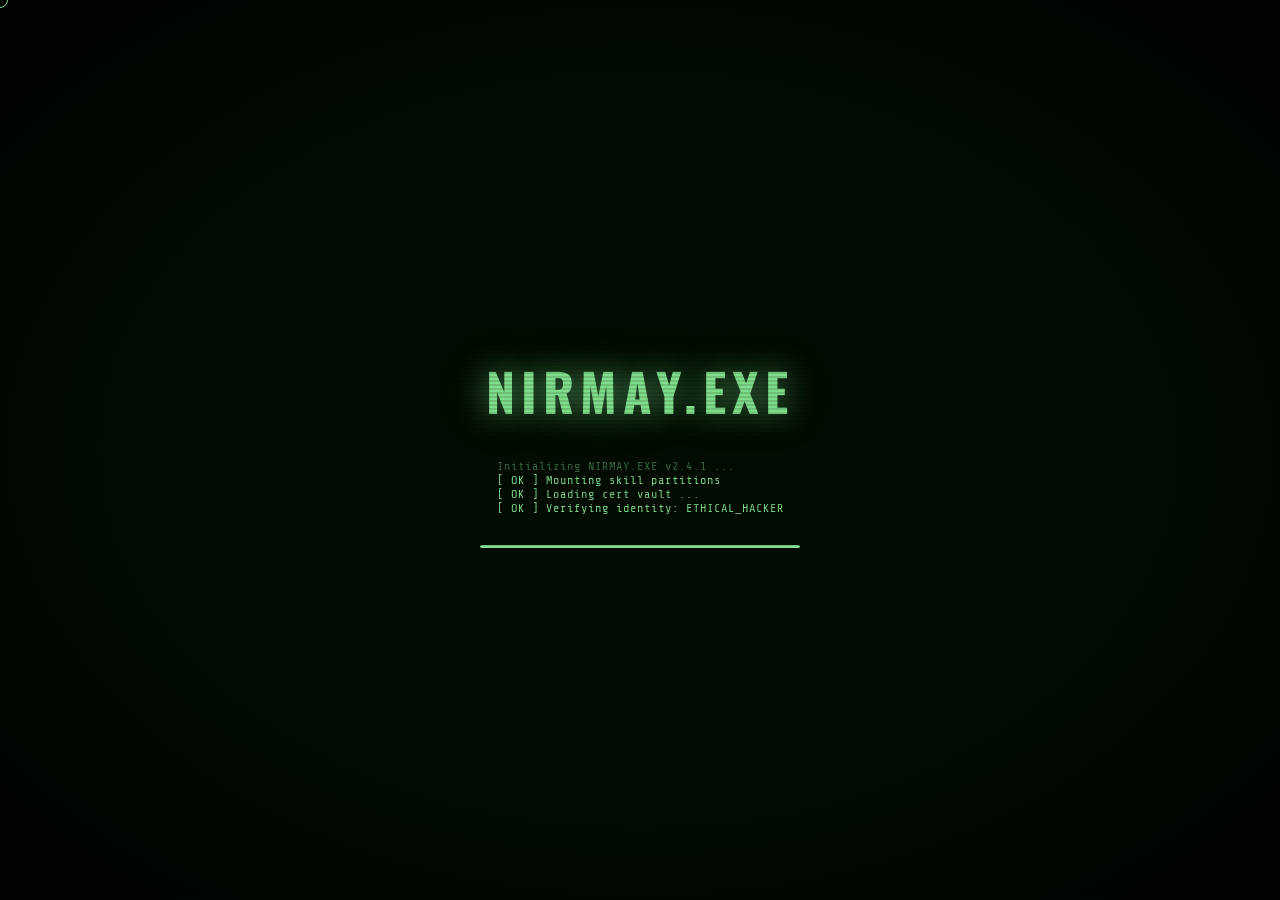
<file: hire.html>
<!DOCTYPE html>
<html lang="en">
<head>
<meta charset="UTF-8">
<meta name="viewport" content="width=device-width, initial-scale=1.0">
<title>HIRE // NIRMAY.EXE</title>
<link href="https://fonts.googleapis.com/css2?family=Share+Tech+Mono&family=Oswald:wght@400;700&display=swap" rel="stylesheet">
<style>
  /* ── RESET & BASE ── */
  *, *::before, *::after { margin:0; padding:0; box-sizing:border-box; }

  :root {
    --green:   #7EDC8A;
    --green2:  #4ade80;
    --dim:     rgba(126,220,138,0.45);
    --dimmer:  rgba(126,220,138,0.2);
    --bg:      #020c02;
    --bg2:     #041004;
    --line:    rgba(126,220,138,0.08);
    --mono:    'Share Tech Mono', monospace;
    --display: 'Oswald', sans-serif;
  }

  html, body {
    height: 100%;
    background: var(--bg);
    color: var(--green);
    font-family: var(--mono);
    overflow-x: hidden;
    cursor: default;
  }

  /* custom cursor */
  body { cursor: none; }
  #cursor {
    position: fixed;
    width: 16px; height: 16px;
    border: 1.5px solid var(--green);
    border-radius: 50%;
    pointer-events: none;
    z-index: 9999;
    transform: translate(-50%,-50%);
    transition: transform 0.08s, width 0.2s, height 0.2s, background 0.2s;
    mix-blend-mode: screen;
  }
  #cursor.click { width:10px; height:10px; background: var(--green); }

  /* ── SCANLINES overlay ── */
  body::before {
    content:"";
    position:fixed; inset:0;
    background: repeating-linear-gradient(
      0deg,
      transparent,
      transparent 2px,
      rgba(0,0,0,0.13) 2px,
      rgba(0,0,0,0.13) 4px
    );
    pointer-events:none;
    z-index:9998;
    animation: scanMove 8s linear infinite;
  }

  @keyframes scanMove {
    from { background-position: 0 0; }
    to   { background-position: 0 100px; }
  }

  /* vignette */
  body::after {
    content:"";
    position:fixed; inset:0;
    background: radial-gradient(ellipse at center, transparent 55%, rgba(0,0,0,0.75) 100%);
    pointer-events:none;
    z-index:9997;
  }

  /* ── MATRIX RAIN canvas ── */
  #matrix {
    position:fixed; inset:0;
    opacity:0.07;
    z-index:0;
    pointer-events:none;
  }

  /* ── BOOT SCREEN ── */
  #boot-screen {
    position:fixed; inset:0;
    background: var(--bg);
    z-index:500;
    display:flex;
    flex-direction:column;
    align-items:center;
    justify-content:center;
    gap:10px;
    font-size:13px;
    letter-spacing:1px;
    transition: opacity 0.8s ease;
  }

  #boot-screen.fade-out { opacity:0; pointer-events:none; }

  .boot-logo {
    font-family: var(--display);
    font-size: 52px;
    font-weight:700;
    letter-spacing:6px;
    color: var(--green);
    text-shadow: 0 0 30px rgba(126,220,138,0.6), 0 0 60px rgba(126,220,138,0.2);
    margin-bottom:20px;
    animation: glitch 3s infinite;
  }

  @keyframes glitch {
    0%,92%,100% { text-shadow: 0 0 30px rgba(126,220,138,0.6); transform:none; }
    93% { transform:translate(-3px,0) skew(-1deg); text-shadow: -3px 0 #f00, 3px 0 #0ff; }
    94% { transform:translate(3px,0) skew(1deg);  text-shadow: 3px 0 #f00, -3px 0 #0ff; }
    95% { transform:none; }
  }

  .boot-line { color: var(--dim); font-size:12px; animation: fadeSlide 0.4s ease both; }
  .boot-line.ok  { color: var(--green); }
  .boot-line.err { color: #ef4444; }

  @keyframes fadeSlide {
    from { opacity:0; transform:translateX(-10px); }
    to   { opacity:1; transform:none; }
  }

  .boot-bar-wrap {
    width:320px; height:3px;
    background: rgba(126,220,138,0.1);
    border-radius:2px;
    margin-top:20px;
    overflow:hidden;
  }
  .boot-bar {
    height:100%;
    background: var(--green);
    border-radius:2px;
    width:0%;
    transition: width 2.2s cubic-bezier(0.4,0,0.2,1);
    box-shadow: 0 0 10px var(--green);
  }

  /* ── MAIN LAYOUT ── */
  #app {
    position:relative; z-index:10;
    min-height:100vh;
    display:flex;
    flex-direction:column;
    opacity:0;
    transition: opacity 0.6s ease;
  }
  #app.visible { opacity:1; }

  /* ── TOP BAR ── */
  .topbar {
    position:sticky; top:0; z-index:100;
    display:flex; align-items:center; justify-content:space-between;
    padding:12px 32px;
    background: rgba(2,12,2,0.92);
    backdrop-filter:blur(12px);
    border-bottom:1px solid var(--line);
  }

  .topbar-left {
    display:flex; align-items:center; gap:16px;
    font-size:12px; color:var(--dim);
  }

  .topbar-logo {
    font-family: var(--display);
    font-size:18px; font-weight:700;
    color:var(--green);
    letter-spacing:2px;
  }

  .topbar-sep { color:var(--line); }

  .topbar-status {
    display:flex; align-items:center; gap:6px;
    font-size:10px; letter-spacing:2px; color:var(--dim);
  }

  .status-dot-top {
    width:7px; height:7px;
    background:var(--green); border-radius:50%;
    animation: pulse 2s ease-in-out infinite;
    box-shadow:0 0 8px var(--green);
  }

  @keyframes pulse {
    0%,100%{transform:scale(1);opacity:1;}
    50%{transform:scale(1.6);opacity:0.3;}
  }

  .topbar-right {
    display:flex; align-items:center; gap:10px;
  }

  .topbar-time {
    font-size:11px; color:var(--dimmer);
    letter-spacing:1px;
  }

  .back-btn {
    font-family:var(--mono);
    font-size:11px; letter-spacing:2px;
    color:var(--dim);
    background:none; border:1px solid var(--line);
    padding:6px 14px; border-radius:6px;
    cursor:none; text-decoration:none;
    transition: color 0.2s, border-color 0.2s, background 0.2s;
  }

  .back-btn:hover {
    color:var(--green);
    border-color:var(--dimmer);
    background:rgba(126,220,138,0.06);
  }

  /* ── TERMINAL WINDOW ── */
  .terminal-wrap {
    flex:1;
    max-width:960px;
    width:100%;
    margin:32px auto;
    padding:0 24px 60px;
  }

  .terminal-chrome {
    border:1px solid rgba(126,220,138,0.15);
    border-radius:14px;
    overflow:hidden;
    background: rgba(2,8,2,0.96);
    box-shadow: 0 0 0 1px rgba(126,220,138,0.05),
                0 40px 80px rgba(0,0,0,0.8),
                0 0 60px rgba(126,220,138,0.05) inset;
  }

  .t-titlebar {
    display:flex; align-items:center; gap:12px;
    padding:12px 18px;
    background:rgba(10,20,10,0.9);
    border-bottom:1px solid rgba(126,220,138,0.08);
  }

  .t-dots { display:flex; gap:7px; }
  .t-dot {
    width:12px; height:12px; border-radius:50%;
  }
  .t-dot.r { background:#ff5f57; }
  .t-dot.y { background:#febc2e; }
  .t-dot.g { background:#28c840; }

  .t-title {
    flex:1; text-align:center;
    font-size:11px; letter-spacing:1px;
    color:rgba(126,220,138,0.3);
  }

  /* ── TERMINAL OUTPUT AREA ── */
  .t-body {
    padding:28px 32px 32px;
    min-height:520px;
    font-size:13px;
    line-height:1.85;
  }

  .t-section { margin-bottom:6px; }

  .t-prompt-line {
    display:flex; align-items:center; gap:0;
    margin-top:20px;
  }

  .t-user  { color:#7EDC8A; }
  .t-at    { color:rgba(126,220,138,0.4); }
  .t-path  { color:#60a5fa; }
  .t-dollar{ color:rgba(126,220,138,0.5); margin:0 6px; }
  .t-command{ color:white; }

  .t-output { color:rgba(126,220,138,0.55); padding-left:0; margin-top:4px; }
  .t-output.bright { color:rgba(126,220,138,0.85); }
  .t-output.white  { color:rgba(255,255,255,0.75); }
  .t-output.accent { color:var(--green); font-weight:bold; }
  .t-output.muted  { color:rgba(126,220,138,0.3); }
  .t-output.red    { color:#ef4444; }

  .t-table {
    display:grid;
    grid-template-columns:max-content 1fr;
    gap:2px 20px;
    margin-top:4px;
  }

  .t-key  { color:rgba(126,220,138,0.4); }
  .t-val  { color:rgba(255,255,255,0.7); }

  .t-tag {
    display:inline-block;
    background:rgba(126,220,138,0.1);
    border:1px solid rgba(126,220,138,0.2);
    color:var(--green);
    padding:1px 9px;
    border-radius:4px;
    font-size:11px;
    margin:2px 3px 2px 0;
  }

  .t-cert {
    display:inline-flex; align-items:center; gap:6px;
    background:rgba(126,220,138,0.06);
    border:1px solid rgba(126,220,138,0.15);
    color:rgba(255,255,255,0.65);
    padding:3px 10px;
    border-radius:4px;
    font-size:12px;
    margin:2px 0;
  }
  .t-cert::before { content:"✓"; color:var(--green); font-size:10px; }

  .t-divider {
    border:none;
    border-top:1px solid rgba(126,220,138,0.08);
    margin:20px 0;
  }

  /* blinking cursor */
  .t-cursor-blink {
    display:inline-block;
    width:9px; height:14px;
    background:var(--green);
    border-radius:1px;
    animation:blink 1s step-end infinite;
    vertical-align:middle;
    margin-left:4px;
    box-shadow:0 0 8px var(--green);
  }

  @keyframes blink { 0%,100%{opacity:1} 50%{opacity:0} }

  /* ── COMMAND PALETTE ── */
  .cmd-palette {
    padding:18px 32px 24px;
    border-top:1px solid rgba(126,220,138,0.06);
    background:rgba(4,16,4,0.6);
  }

  .cmd-label {
    font-size:10px; letter-spacing:3px;
    color:rgba(126,220,138,0.25);
    margin-bottom:12px;
  }

  .cmd-buttons {
    display:flex; flex-wrap:wrap; gap:8px;
  }

  .cmd-btn {
    font-family:var(--mono);
    font-size:12px;
    color:var(--dim);
    background:rgba(126,220,138,0.04);
    border:1px solid rgba(126,220,138,0.12);
    padding:7px 16px;
    border-radius:6px;
    cursor:none;
    letter-spacing:0.5px;
    transition: color 0.2s, border-color 0.2s, background 0.2s, transform 0.2s;
  }

  .cmd-btn:hover {
    color:var(--green);
    border-color:rgba(126,220,138,0.4);
    background:rgba(126,220,138,0.08);
    transform:translateY(-2px);
  }

  .cmd-btn:active { transform:scale(0.96); }

  .cmd-btn.primary {
    color:#111;
    background:var(--green);
    border-color:var(--green);
    box-shadow:0 0 20px rgba(126,220,138,0.3);
  }

  .cmd-btn.primary:hover {
    background:#a0f0a8;
    border-color:#a0f0a8;
    box-shadow:0 0 30px rgba(126,220,138,0.5);
    color:#000;
  }

  /* ── HIRE BEACON ── */
  #hire-beacon {
    display:none;
    margin:30px 0 10px;
    padding:22px 28px;
    border:1px solid rgba(126,220,138,0.3);
    border-radius:12px;
    background:rgba(126,220,138,0.05);
    position:relative;
    overflow:hidden;
    animation:beaconPulse 3s ease-in-out infinite;
  }

  @keyframes beaconPulse {
    0%,100%{ box-shadow:0 0 0 0 rgba(126,220,138,0.2); border-color:rgba(126,220,138,0.3); }
    50%    { box-shadow:0 0 30px 4px rgba(126,220,138,0.12); border-color:rgba(126,220,138,0.55); }
  }

  #hire-beacon::before {
    content:"";
    position:absolute; inset:0;
    background:linear-gradient(90deg, transparent, rgba(126,220,138,0.04), transparent);
    transform:translateX(-100%);
    animation:sweep 3s ease-in-out infinite;
  }

  @keyframes sweep {
    0%   { transform:translateX(-100%); }
    100% { transform:translateX(100%); }
  }

  .beacon-row {
    display:flex; align-items:center; justify-content:space-between;
    flex-wrap:wrap; gap:16px;
  }

  .beacon-text {
    font-size:13px; color:rgba(255,255,255,0.7);
    line-height:1.7;
  }

  .beacon-text strong { color:var(--green); }

  .beacon-actions {
    display:flex; gap:10px; flex-wrap:wrap;
  }

  .beacon-btn {
    font-family:var(--mono); font-size:12px;
    padding:10px 22px; border-radius:8px;
    cursor:none; text-decoration:none;
    letter-spacing:1px;
    transition: transform 0.2s, box-shadow 0.2s;
  }

  .beacon-btn:hover { transform:translateY(-3px); }

  .beacon-btn.solid {
    background:var(--green); color:#0a0a0a;
    border:none;
    box-shadow:0 4px 20px rgba(126,220,138,0.35);
  }

  .beacon-btn.solid:hover { box-shadow:0 8px 30px rgba(126,220,138,0.5); }

  .beacon-btn.ghost {
    background:transparent; color:var(--green);
    border:1px solid rgba(126,220,138,0.35);
  }

  .beacon-btn.ghost:hover { background:rgba(126,220,138,0.08); }

  /* download flash */
  .dl-flash {
    position:fixed; top:20px; right:24px; z-index:9000;
    background:rgba(10,20,10,0.95);
    border:1px solid rgba(126,220,138,0.4);
    border-radius:10px;
    padding:14px 20px;
    font-size:12px; letter-spacing:0.5px;
    color:var(--green);
    display:flex; align-items:center; gap:10px;
    transform:translateX(200%);
    transition:transform 0.4s cubic-bezier(0.34,1.2,0.64,1);
    box-shadow:0 8px 30px rgba(0,0,0,0.6);
  }

  .dl-flash.show { transform:translateX(0); }
  .dl-flash-icon { font-size:16px; }

  /* ── ASCII ART header ── */
  .ascii-art {
    color:rgba(126,220,138,0.25);
    font-size:9px;
    line-height:1.3;
    letter-spacing:0.5px;
    margin-bottom:8px;
    white-space:pre;
  }

  /* glitch text */
  .glitch-text {
    position:relative;
    display:inline-block;
  }
  .glitch-text::before,
  .glitch-text::after {
    content:attr(data-text);
    position:absolute; left:0; top:0;
    width:100%;
    clip: rect(0,0,0,0);
  }
  .glitch-text::before {
    color:#f00; animation:glitchA 4s infinite;
  }
  .glitch-text::after {
    color:#0ff; animation:glitchB 4s infinite;
  }
  @keyframes glitchA {
    0%,96%,100% { clip:rect(0,999px,0,0); transform:none; }
    97%          { clip:rect(10px,999px,24px,0); transform:translate(-3px); }
    98%          { clip:rect(40px,999px,48px,0); transform:translate(2px); }
  }
  @keyframes glitchB {
    0%,96%,100% { clip:rect(0,999px,0,0); transform:none; }
    97%          { clip:rect(30px,999px,38px,0); transform:translate(3px); }
    98%          { clip:rect(5px,999px,14px,0);  transform:translate(-2px); }
  }

  /* progress bar inline */
  .t-bar-wrap {
    display:inline-block;
    vertical-align:middle;
    width:120px; height:6px;
    background:rgba(126,220,138,0.1);
    border-radius:3px;
    margin:0 8px;
    overflow:hidden;
  }
  .t-bar-fill {
    height:100%;
    background:var(--green);
    border-radius:3px;
    box-shadow:0 0 6px var(--green);
  }

  /* ── RESPONSIVE ── */
  @media(max-width:600px){
    .t-body { padding:20px 18px; font-size:11.5px; }
    .cmd-palette { padding:14px 18px 20px; }
    .beacon-row { flex-direction:column; align-items:flex-start; }
    .topbar { padding:10px 16px; }
    .ascii-art { display:none; }
    .t-title { display:none; }
  }
</style>
</head>
<body>

<!-- Custom cursor -->
<div id="cursor"></div>

<!-- Matrix rain -->
<canvas id="matrix"></canvas>

<!-- Download notification -->
<div class="dl-flash" id="dlFlash">
  <span class="dl-flash-icon">⬇</span>
  <span>nirmay_cv.pdf — download initiated</span>
</div>

<!-- ── BOOT SCREEN ── -->
<div id="boot-screen">
  <div class="boot-logo">NIRMAY.EXE</div>
  <div id="boot-lines"></div>
  <div class="boot-bar-wrap">
    <div class="boot-bar" id="bootBar"></div>
  </div>
</div>

<!-- ── MAIN APP ── -->
<div id="app">

  <!-- Top bar -->
  <div class="topbar">
    <div class="topbar-left">
      <span class="topbar-logo">NIRMAY<span style="color:rgba(126,220,138,0.4)">.EX</span></span>
      <span class="topbar-sep">|</span>
      <div class="topbar-status">
        <div class="status-dot-top"></div>
        SYSTEM ONLINE
      </div>
    </div>
    <div class="topbar-right">
      <span class="topbar-time" id="liveTime"></span>
      <a href="index.html" class="back-btn">← PORTFOLIO</a>
    </div>
  </div>

  <!-- Terminal window -->
  <div class="terminal-wrap">
    <div class="terminal-chrome">

      <div class="t-titlebar">
        <div class="t-dots">
          <div class="t-dot r"></div>
          <div class="t-dot y"></div>
          <div class="t-dot g"></div>
        </div>
        <div class="t-title">bash — nirmay@portfolio: ~/hire — 80×24</div>
      </div>

      <div class="t-body" id="termBody">
        <div class="ascii-art">
 ███╗   ██╗██╗██████╗ ███╗   ███╗ █████╗ ██╗   ██╗
 ████╗  ██║██║██╔══██╗████╗ ████║██╔══██╗╚██╗ ██╔╝
 ██╔██╗ ██║██║██████╔╝██╔████╔██║███████║ ╚████╔╝
 ██║╚██╗██║██║██╔══██╗██║╚██╔╝██║██╔══██║  ╚██╔╝
 ██║ ╚████║██║██║  ██║██║ ╚═╝ ██║██║  ██║   ██║
 ╚═╝  ╚═══╝╚═╝╚═╝  ╚═╝╚═╝     ╚═╝╚═╝  ╚═╝   ╚═╝  RINESH</div>

        <div id="termOutput"></div>

        <!-- Hire beacon (shown after sequence) -->
        <div id="hire-beacon">
          <div class="beacon-row">
            <div class="beacon-text">
              <strong>ACCESS GRANTED.</strong> Ready to collaborate.<br>
              <span style="color:rgba(126,220,138,0.5);font-size:12px">Ping me — I respond within 24 hours.</span>
            </div>
            <div class="beacon-actions">
              <a href="mailto:rineshnirmay1@gmail.com" class="beacon-btn solid">✉ SEND MESSAGE</a>
              <a href="https://www.linkedin.com/in/nirmay-rinesh-52229237b/" target="_blank" class="beacon-btn ghost">↗ LINKEDIN</a>
            </div>
          </div>
        </div>

      </div>

      <!-- Command palette -->
      <div class="cmd-palette">
        <div class="cmd-label">// RUN A COMMAND</div>
        <div class="cmd-buttons">
          <button class="cmd-btn" onclick="runCmd('whoami')">whoami</button>
          <button class="cmd-btn" onclick="runCmd('ls skills/')">ls skills/</button>
          <button class="cmd-btn" onclick="runCmd('cat certs.txt')">cat certs.txt</button>
          <button class="cmd-btn" onclick="runCmd('cat projects.log')">cat projects.log</button>
          <button class="cmd-btn" onclick="runCmd('ping nirmay')">ping nirmay</button>
          <button class="cmd-btn" onclick="runCmd('clear')">clear</button>
          <button class="cmd-btn primary" onclick="runCmd('download_cv')">⬇ download_cv</button>
        </div>
      </div>

    </div>
  </div>
</div>

<script>
/* ── CURSOR ── */
const cur = document.getElementById('cursor');
document.addEventListener('mousemove', e => {
  cur.style.left = e.clientX + 'px';
  cur.style.top  = e.clientY + 'px';
});
document.addEventListener('mousedown', () => cur.classList.add('click'));
document.addEventListener('mouseup',   () => cur.classList.remove('click'));

/* ── LIVE CLOCK ── */
function updateClock(){
  const n = new Date();
  document.getElementById('liveTime').textContent =
    n.toLocaleTimeString('en-GB',{hour12:false}) + ' IST';
}
setInterval(updateClock,1000);
updateClock();

/* ── MATRIX RAIN ── */
(function(){
  const canvas = document.getElementById('matrix');
  const ctx    = canvas.getContext('2d');
  let W, H, cols, drops;
  const chars = 'アイウエオカキクケコサシスセソタチツテトナニヌネノ01アBCDEF∂∑Ω∞≠≈π'.split('');

  function init(){
    W = canvas.width  = window.innerWidth;
    H = canvas.height = window.innerHeight;
    cols = Math.floor(W / 16);
    drops = Array(cols).fill(1);
  }

  function draw(){
    ctx.fillStyle = 'rgba(2,12,2,0.05)';
    ctx.fillRect(0,0,W,H);
    ctx.fillStyle = '#7EDC8A';
    ctx.font = '13px Share Tech Mono';
    drops.forEach((y,i) => {
      const ch = chars[Math.floor(Math.random()*chars.length)];
      ctx.fillText(ch, i*16, y*16);
      if(y*16 > H && Math.random() > 0.975) drops[i]=0;
      drops[i]++;
    });
  }

  init();
  setInterval(draw,55);
  window.addEventListener('resize', init);
})();

/* ── BOOT SEQUENCE ── */
const bootLines = [
  {txt:'Initializing NIRMAY.EXE v2.4.1 ...', cls:'', delay:0},
  {txt:'[  OK  ] Mounting skill partitions', cls:'ok', delay:300},
  {txt:'[  OK  ] Loading cert vault ...', cls:'ok', delay:600},
  {txt:'[  OK  ] Verifying identity: ETHICAL_HACKER', cls:'ok', delay:900},
  {txt:'[  OK  ] Network interface: ONLINE', cls:'ok', delay:1200},
  {txt:'[  OK  ] Firewall: DISABLED for visitor', cls:'ok', delay:1500},
  {txt:'Booting hire.html — ACCESS GRANTED', cls:'accent', delay:1800},
];

const bootContainer = document.getElementById('boot-lines');

bootLines.forEach(({txt,cls,delay}) => {
  setTimeout(()=>{
    const el = document.createElement('div');
    el.className = 'boot-line ' + cls;
    el.textContent = txt;
    bootContainer.appendChild(el);
  }, delay);
});

setTimeout(()=>{
  document.getElementById('bootBar').style.width = '100%';
},200);

setTimeout(()=>{
  document.getElementById('boot-screen').classList.add('fade-out');
  setTimeout(()=>{
    document.getElementById('boot-screen').style.display='none';
    document.getElementById('app').classList.add('visible');
    runAutoSequence();
  },800);
},2600);

/* ── TERMINAL ENGINE ── */
const output = document.getElementById('termOutput');
let sequenceDone = false;

function appendLine(html, delay=0){
  return new Promise(res=>{
    setTimeout(()=>{
      const el = document.createElement('div');
      el.innerHTML = html;
      output.appendChild(el);
      res();
    }, delay);
  });
}

function promptLine(cmd){
  return `<div class="t-prompt-line">
    <span class="t-user">nirmay</span><span class="t-at">@</span><span class="t-path">portfolio</span>
    <span class="t-dollar"> ~&gt;</span>
    <span class="t-command"> ${cmd}</span>
  </div>`;
}

/* Typewriter for a single prompt line */
function typePrompt(cmd, baseDelay=0){
  return new Promise(res=>{
    setTimeout(()=>{
      const wrap = document.createElement('div');
      wrap.className = 't-prompt-line';
      wrap.innerHTML = `<span class="t-user">nirmay</span><span class="t-at">@</span><span class="t-path">portfolio</span><span class="t-dollar"> ~&gt;</span> <span class="t-command" id="tp_${baseDelay}"></span>`;
      output.appendChild(wrap);
      const span = document.getElementById('tp_'+baseDelay);
      let i=0;
      function tick(){
        if(i<=cmd.length){ span.textContent=cmd.slice(0,i); i++; setTimeout(tick,45); }
        else res();
      }
      tick();
    },baseDelay);
  });
}

const cmdOutputs = {
  'whoami': ()=>`
    <div class="t-output bright" style="margin-top:6px">
      <span class="glitch-text" data-text="NIRMAY RINESH">NIRMAY RINESH</span>
    </div>
    <div class="t-table" style="margin-top:8px">
      <span class="t-key">ROLE</span>     <span class="t-val">Ethical Hacker · Web Developer · Security Researcher</span>
      <span class="t-key">LOCATION</span> <span class="t-val">Vadodara, India 🇮🇳</span>
      <span class="t-key">STATUS</span>   <span class="t-val" style="color:#7EDC8A">● AVAILABLE FOR HIRE</span>
      <span class="t-key">EMAIL</span>    <span class="t-val">rineshnirmay1@gmail.com</span>
      <span class="t-key">PHONE</span>    <span class="t-val">+91 93264 07352</span>
    </div>`,

  'ls skills/': ()=>`
    <div class="t-output" style="margin-top:6px">drwxr-xr-x  offensive_security/</div>
    <div class="t-output">drwxr-xr-x  web_development/</div>
    <div class="t-output">drwxr-xr-x  programming_languages/</div>
    <div class="t-output">drwxr-xr-x  tools_and_frameworks/</div>
    <div style="margin-top:10px">
      <div class="t-output muted">// offensive_security</div>
      <div><span class="t-tag">Penetration Testing</span><span class="t-tag">Network Analysis</span><span class="t-tag">OSINT</span><span class="t-tag">Vulnerability Assessment</span></div>
      <div class="t-output muted" style="margin-top:6px">// web_development</div>
      <div><span class="t-tag">HTML/CSS</span><span class="t-tag">JavaScript</span><span class="t-tag">Python/Flask</span><span class="t-tag">UI Design</span><span class="t-tag">Responsive</span></div>
      <div class="t-output muted" style="margin-top:6px">// languages</div>
      <div><span class="t-tag">Python</span><span class="t-tag">Java</span><span class="t-tag">C</span><span class="t-tag">C++</span><span class="t-tag">SQL</span><span class="t-tag">Rust</span></div>
      <div class="t-output muted" style="margin-top:6px">// tools</div>
      <div><span class="t-tag">Kali Linux</span><span class="t-tag">Nmap</span><span class="t-tag">Wireshark</span><span class="t-tag">Metasploit</span><span class="t-tag">Burp Suite</span><span class="t-tag">Git</span></div>
    </div>`,

  'cat certs.txt': ()=>`
    <div class="t-output muted" style="margin-top:6px">// verified credentials — 5 active certifications</div>
    <div style="margin-top:8px;display:flex;flex-direction:column;gap:5px">
      <div class="t-cert">CompTIA Security+</div>
      <div class="t-cert">Certified Ethical Hacker (CEH)</div>
      <div class="t-cert">CCEP — Certified Cybersecurity Expert Practitioner</div>
      <div class="t-cert">CCPP — Certified Cybersecurity Professional Practitioner</div>
      <div class="t-cert">HTML &amp; CSS — Certiport Certified</div>
    </div>
    <div class="t-output muted" style="margin-top:10px">integrity check: <span style="color:#7EDC8A">ALL VALID ✓</span></div>`,

  'cat projects.log': ()=>`
    <div class="t-output muted" style="margin-top:6px">// project history — sorted by impact</div>
    <div class="t-table" style="margin-top:10px;gap:8px 24px">
      <span class="t-key">[01]</span>
      <span class="t-val"><strong style="color:white">JusticeFlowX</strong> — criminal verification &amp; evidence management system
        <br><span style="color:rgba(126,220,138,0.4);font-size:11px">Stack: HTML · CSS · JS · AI Integration · Netlify</span>
        <br><a href="https://justiceflowxverification.netlify.app/" target="_blank" style="color:#7EDC8A;font-size:11px">↗ justiceflowxverification.netlify.app</a>
      </span>
      <span class="t-key">[02]</span>
      <span class="t-val"><strong style="color:white">OSINT Framework</strong> — <span style="color:rgba(126,220,138,0.4)">IN PROGRESS</span></span>
      <span class="t-key">[03]</span>
      <span class="t-val"><strong style="color:white">Security Tool</strong> — <span style="color:rgba(126,220,138,0.3)">COMING SOON</span></span>
    </div>`,

  'ping nirmay': ()=>`
    <div class="t-output" style="margin-top:6px">PING nirmay.portfolio (127.0.0.1): 56 data bytes</div>
    <div class="t-output">64 bytes from nirmay: icmp_seq=0 ttl=64 <span style="color:#7EDC8A">time=0.42 ms</span></div>
    <div class="t-output">64 bytes from nirmay: icmp_seq=1 ttl=64 <span style="color:#7EDC8A">time=0.38 ms</span></div>
    <div class="t-output">64 bytes from nirmay: icmp_seq=2 ttl=64 <span style="color:#7EDC8A">time=0.35 ms</span></div>
    <div class="t-output" style="margin-top:6px">--- nirmay ping statistics ---</div>
    <div class="t-output">3 packets transmitted, 3 received, <span style="color:#7EDC8A">0% packet loss</span></div>
    <div class="t-output bright" style="margin-top:4px">✓ Host is REACHABLE. Response guaranteed within 24h.</div>
    <div class="t-output" style="margin-top:4px">
      <a href="mailto:rineshnirmay1@gmail.com" style="color:#7EDC8A">✉ rineshnirmay1@gmail.com</a>
      &nbsp;·&nbsp;
      <a href="tel:+919326407352" style="color:#7EDC8A">☎ +91 93264 07352</a>
    </div>`,

  'download_cv': ()=>{
    triggerDownload();
    return `<div class="t-output accent" style="margin-top:6px">Locating nirmay_cv.pdf ...</div>
    <div class="t-output" style="color:#7EDC8A">
      <div style="margin:4px 0">▓▓▓▓▓▓▓▓▓▓▓▓▓▓▓▓▓▓▓▓  100%</div>
    </div>
    <div class="t-output bright">✓ nirmay_cv.pdf — download initiated</div>
    <div class="t-output muted" style="font-size:11px">sha256: a3f91bc...e7d2 — integrity verified</div>`;
  },

  'clear': ()=>{ output.innerHTML=''; return ''; },
};

function triggerDownload(){
  // Replace href with actual CV file path when deployed
  const a = document.createElement('a');
  a.href = 'nirmay_cv.pdf';
  a.download = 'nirmay_cv.pdf';
  a.click();

  const flash = document.getElementById('dlFlash');
  flash.classList.add('show');
  setTimeout(()=>flash.classList.remove('show'),3500);
}

async function runCmd(cmd){
  const fn = cmdOutputs[cmd];
  if(!fn) return;

  // Type the prompt
  await typePrompt(cmd, 0);

  // Get output
  const html = fn();
  if(html){
    const el = document.createElement('div');
    el.className = 't-section';
    el.innerHTML = html;
    output.appendChild(el);
  }

  // show beacon after first full sequence
  if(sequenceDone){
    document.getElementById('hire-beacon').style.display='block';
  }

  output.scrollIntoView({behavior:'smooth',block:'end'});
}

/* ── AUTO SEQUENCE on load ── */
async function runAutoSequence(){
  const seq = [
    {cmd:'whoami',           pause:400},
    {cmd:'ls skills/',       pause:600},
    {cmd:'cat certs.txt',    pause:600},
    {cmd:'cat projects.log', pause:600},
  ];

  for(const s of seq){
    await typePrompt(s.cmd, s.pause);
    await new Promise(res=>setTimeout(res, s.pause + 80));
    const fn = cmdOutputs[s.cmd];
    if(fn){
      const html = fn();
      if(html){
        const el=document.createElement('div');
        el.className='t-section';
        el.innerHTML=html;
        output.appendChild(el);
      }
    }
    await new Promise(res=>setTimeout(res,300));
  }

  // final prompt with blinking cursor
  const finalWrap = document.createElement('div');
  finalWrap.className='t-prompt-line';
  finalWrap.style.marginTop='20px';
  finalWrap.innerHTML=`
    <span class="t-user">nirmay</span><span class="t-at">@</span><span class="t-path">portfolio</span>
    <span class="t-dollar"> ~&gt;</span>
    <span class="t-cursor-blink"></span>`;
  output.appendChild(finalWrap);

  sequenceDone = true;
  document.getElementById('hire-beacon').style.display='block';
  output.scrollIntoView({behavior:'smooth',block:'end'});
}
</script>
</body>
</html>
</file>
